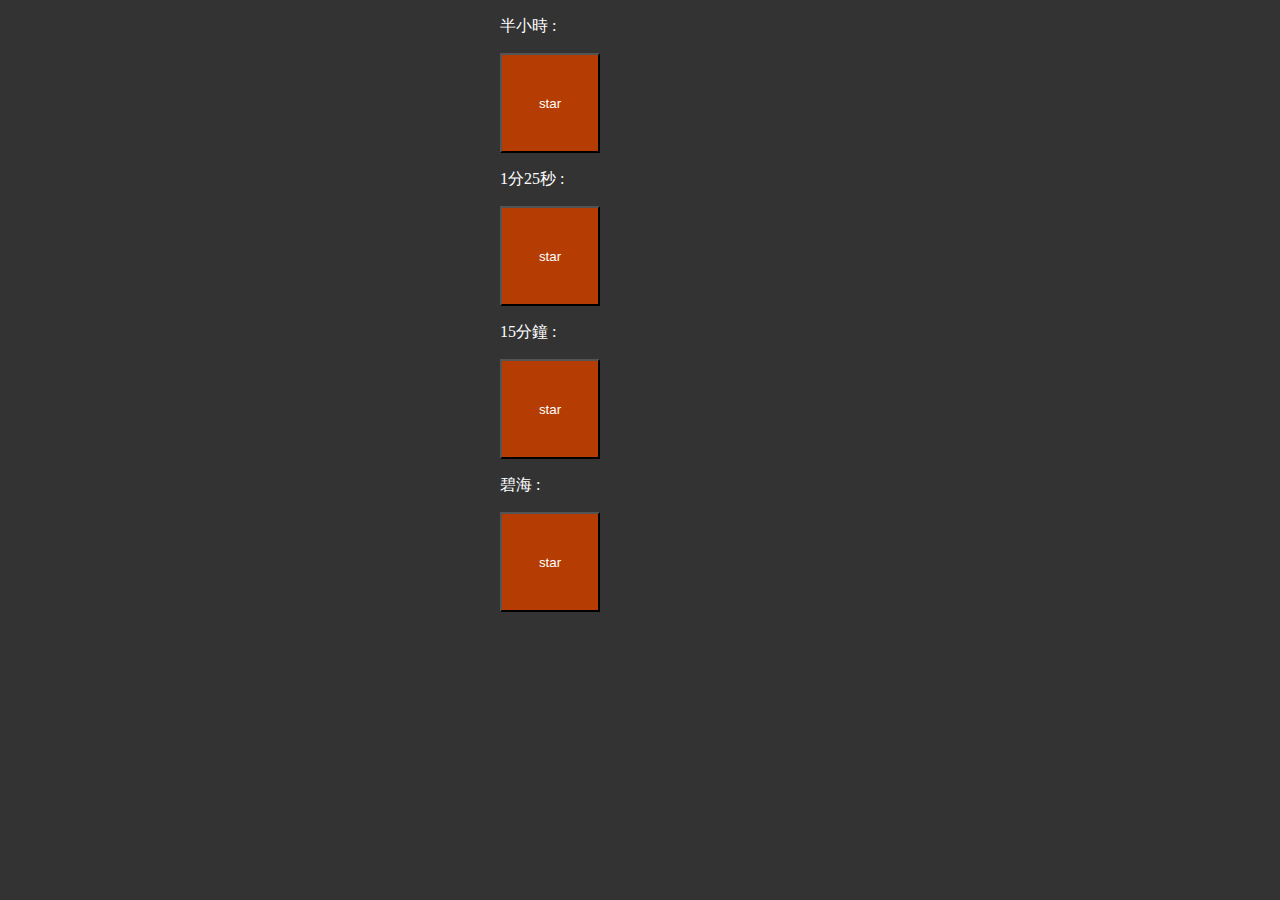
<file: index.html>
<!DOCTYPE html>
<html lang="en">

<head>
    <meta charset="UTF-8">
    <meta http-equiv="X-UA-Compatible" content="IE=edge">
    <meta name="viewport" content="width=device-width, initial-scale=1.0">
    <title>Document</title>
    <link rel="stylesheet" href="./style.css">
</head>

<body>
    <div class="allthing">
    <p class="halfAnHourp">半小時 :

    </p>
    <div class="btn999">
        <button onclick="halfAnHour()" class="halfAnHourb">
            star
        </button>
        <button onclick="stopppp()" class="stopp">
            stop
        </button>
        <button onclick="gogogo()" class="gogogoo" style="display: none;">
            go
        </button>
    </div>
    <p class="minutes125p">1分25秒 :

    </p>
    <div class="btn999">
        <button onclick="minutes125()" class="minutes125b">
            star
        </button>
        <button onclick="stopppp3()" class="stopp3">
            stop
        </button>
        <button onclick="gogogo3()" class="gogogoo3" style="display: none;">
            go
        </button>
    </div>

    <p class="minutes15p">15分鐘 :

    </p>
    <div class="btn999">
        <button onclick="minutes15()" class="minutes15b">
            star
        </button>
        <button onclick="stopppp2()" class="stopp2">
            stop
        </button>
        <button onclick="gogogo2()" class="gogogoo2" style="display: none;">
            go
        </button>
    </div>
    <p class="minutes302p">碧海 :

    </p>
    <div class="btn999">
        <button onclick="minutes302()" class="minutes302b">
            star
        </button>
        <button onclick="stopppp4()" class="stopp4">
            stop
        </button>
        <button onclick="gogogo4()" class="gogogoo4" style="display: none;">
            go
        </button>
    </div>
</div>
    
    <script src="./JS.JS"></script>
</body>

</html>
</file>
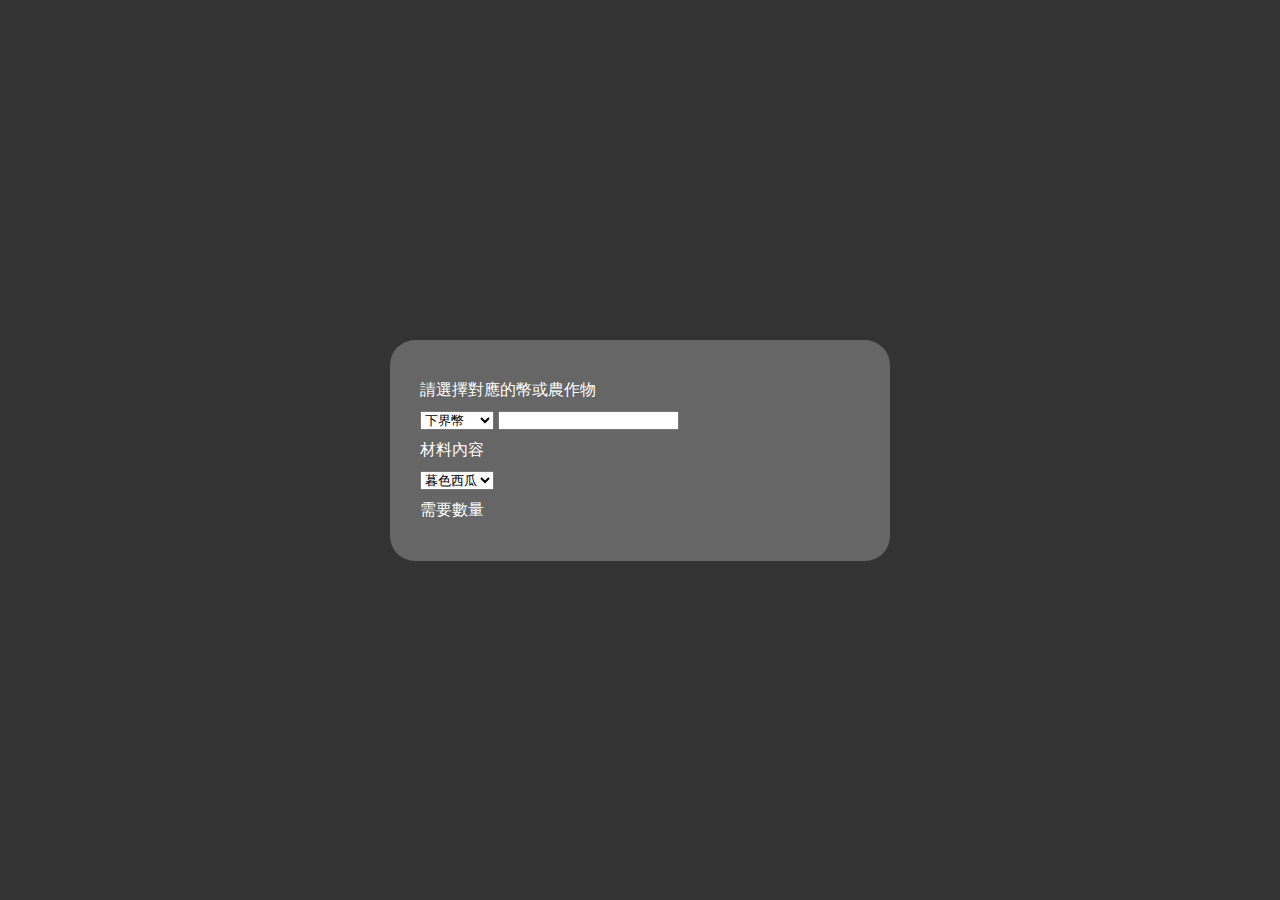
<file: coin.html>
<!DOCTYPE html>
<html lang="en">

<head>
    <meta charset="UTF-8">
    <meta http-equiv="X-UA-Compatible" content="IE=edge">
    <meta name="viewport" content="width=device-width, initial-scale=1.0">
    <title>Document</title>
    <style>
        * {
            padding: 0;
            margin: 0;
            box-sizing: border-box;
        }

        body {
            background-color: #333;
            min-height: 100vh;
            display: flex;
            flex-direction: column;
            justify-content: center;
            align-items: center;
        }

        div.content {
            margin: 0 auto;
            width: 500px;
            background-color: #666;
            border-radius: 25px;
            padding: 30px;
            color: #fff;
        }

        div.content p {
            margin: 10px auto;
        }

        div.content p span.result {
            margin-left: 20px;
            color: #a10505;
        }
    </style>
</head>

<body>
    <div class="content">
        <p>請選擇對應的幣或農作物</p>
        <select name="desiredCoin" id="desiredCoin">
            <option value="100000">下界幣</option>
            <option value="10000">鑽石幣</option>
            <option value="1000">綠寶石幣</option>
            <option value="100">金幣</option>
            <option value="10">鐵幣</option>
            <option value="1">銅幣</option>
        </select>
        <input type="number" class="coinNum">
        <p>材料內容</p>
        <select name="materialCoin" id="materialCoin">
            <option value="500">暮色西瓜</option>
            <option value="100000">下界幣</option>
            <option value="10000">鑽石幣</option>
            <option value="1000">綠寶石幣</option>
            <option value="100">金幣</option>
            <option value="10">鐵幣</option>
            <option value="1">銅幣</option>
        </select>
        <p>需要數量 <span class="result"></span></p>
    </div>


    <script>
        let desiredSelect = document.getElementById("desiredCoin")
        let coinInput = document.querySelector('.coinNum')
        let materialSelect = document.getElementById("materialCoin")
        let resultNum = document.querySelector('.result')

        function calculateResult() {
            const desiredCoin = + desiredSelect.value
            const coinNum = + coinInput.value
            const materialCoin = + materialSelect.value
            const materialCoinName = materialSelect.options[materialSelect.selectedIndex].text;

            if (isNaN(desiredCoin) || isNaN(coinNum) || isNaN(materialCoin)) {
                resultNum.innerText = `請輸入有效數字`
                return
            }
            resultNum.innerText = `${(desiredCoin * coinNum) / materialCoin}個${materialCoinName}`
        }
        desiredSelect.addEventListener("change", calculateResult);
        coinInput.addEventListener("input", calculateResult);
        materialSelect.addEventListener("change", calculateResult);
    </script>
</body>

</html>
</file>
<file: style.css>
body {background-color: #333;}
div.allthing{width: 280px;margin: 0 auto;display: block;} 
p {color: #ffffff;}
.stopp,.stopp2,.stopp3,.stopp4{display: none;background-color: blue;color: #ffffff;}
.gogogoo,.gogogoo2,.gogogoo3,.gogogoo4{background-color: rgb(10, 124, 25);color:#ffffff;}
.btn999{display: flex;}
.halfAnHourb,.minutes125b,.minutes15b,.minutes302b{background-color: #b53d03;color:#ffffff;}
button{width:100px; height:100px;margin-right: 15px;}
</file>
